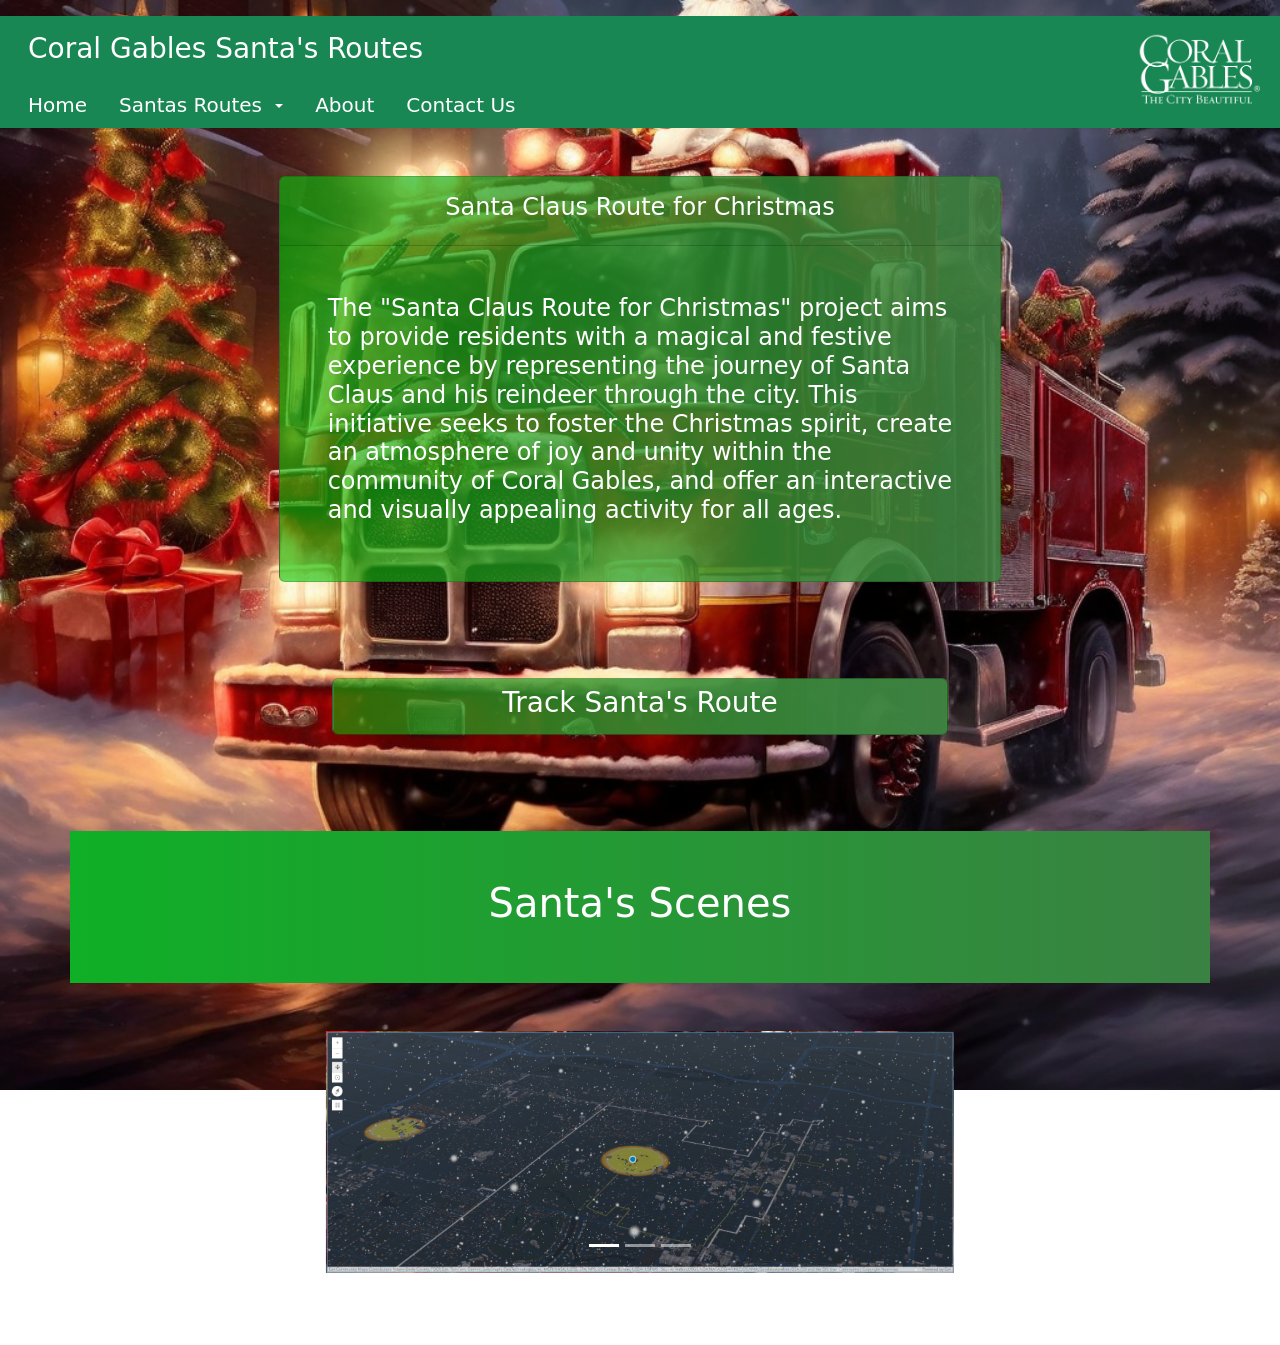
<file: index.html>
<!DOCTYPE html>
<html lang="en">

<head>
    <title>Coral Gables Santa's Route</title>
    <meta charset="utf-8">
    <meta name="viewport" content="width=device-width, initial-scale=1">
    <link href="https://cdn.jsdelivr.net/npm/bootstrap@5.3.3/dist/css/bootstrap.min.css" rel="stylesheet">
    <script src="https://cdn.jsdelivr.net/npm/bootstrap@5.3.3/dist/js/bootstrap.bundle.min.js"></script>
    <link rel="stylesheet" href="css/site.css" />

    <!-- Favico-->
    <link rel="icon" href="images/white_logo.png" type="image/x-icon">
</head>

<body>

    <div class="container-fluid mt-3 bg-success">

        <div class="row">
            <div class="col">
                <div class=" align-items-center">
                    <div class="row">
                        <div class="col col-10">
                            <div class="row">
                                <div class="col col-12">
                                    <h3 class="text-white p-3 mb-0">Coral Gables Santa's Routes</h3>
                                </div>
                            </div>
                            <div class="row">
                                <div class="col col-12">        
                                    <ul class="nav nav-pills me-auto mb-0">
                                        <li class="nav-item">
                                            <a class="nav-link" href="index.html">
                                                <span class="text-white">Home</span>
                                            </a>
                                        </li>
                                        <li class="nav-item dropdown">
                                            <a class="nav-link dropdown-toggle" data-bs-toggle="dropdown" href="#">
                                                <span class="text-white">Santas Routes</span>
                                            </a>
                                            <ul class="dropdown-menu">
                                                <li><a class="dropdown-item text-success" href="truck.html">Track Santa's Route</a></li>                                                
                                            </ul>
                                        </li>
                                        <li class="nav-item">
                                            <a class="nav-link" href="about.html">
                                                <span class="text-white">About</span>
                                            </a>
                                        </li>
                                        <li class="nav-item">
                                            <a class="nav-link" href="contact.html">
                                                <span class="text-white">Contact Us</span>
                                            </a>
                                        </li>
                                    </ul>
                                </div>
                            </div>
                        </div>                    
                        <div class="col col-2 d-flex justify-content-end">
                            <img src="images/white_logo.png" alt="Logo" class="ms-auto p-2" style="height: 100px;">
                        </div>
                    </div>
                </div>
            </div>
        </div>
    </div>

    <div class="container-fluid">
        <div class="row pt-5 pb-5 justify-content-center">
            <div class="col col-xl-7 col-md-9">
                <div class="card"
                    style="background: linear-gradient(to right, rgba(8, 202, 8, 0.6), rgba(62, 129, 65, 0.9))!important;">
                    <div class="card-header text-white text-center font-weight-bold p-3">
                        <h4 class="text-white">Santa Claus Route for Christmas</h4>
                    </div>
                    <div class="car-body text-white font-weight-bold m-5">
                        <h4>
                            The "Santa Claus Route for Christmas" project aims to provide residents with a magical
                            and festive experience by representing the journey of Santa Claus and his reindeer through
                            the city. This initiative
                            seeks to foster the Christmas spirit, create an atmosphere of joy and unity within the
                            community of Coral Gables, and offer an
                            interactive and visually appealing activity for all ages.
                        </h4>
                    </div>
                </div>
            </div>
        </div>
    </div>


    <div class="container-fluid">
        <div class="row pt-5 pb-5 justify-content-center">
            <div class="col-6">

                <div class="card btn-truck">
                    <div class="btn-group" role="group" aria-label="Basic example">
                        <a href="truck.html" class="btn btn-truck text-white bg-success">
                            <h3>Track Santa's Route</h3>
                        </a>                        
                    </div>
                </div>
            </div>
        </div>
    </div>

    <div class="container mt-3 bg-success"
        style="background: linear-gradient(to right, rgba(8, 202, 8, 0.6), rgba(62, 129, 65, 0.9));">
        <div class="row m-5 p-5">
            <div class="col">
                <h1 class="text-center">
                    <span class="text-white">Santa's Scenes</span>
                </h1>
            </div>
        </div>
    </div>

    <div class="container-fluid">
        <div class="row">
            <div id="demo" class="carousel slide" data-bs-ride="carousel">

                <!-- Indicators/dots -->
                <div class="carousel-indicators">
                    <button type="button" data-bs-target="#demo" data-bs-slide-to="0" class="active"></button>
                    <button type="button" data-bs-target="#demo" data-bs-slide-to="1"></button>
                    <button type="button" data-bs-target="#demo" data-bs-slide-to="2"></button>
                </div>

                <!-- The slideshow/carousel -->
                <div class="carousel-inner">
                    <div class="carousel-item active">
                        <div class="row">
                            <div class="col col-12 d-flex justify-content-center">
                                <img src="images/maps.png" alt="Santa's Map" class="d-block w-50">
                            </div>
                        </div>
                    </div>
                    <div class="carousel-item">
                        <div class="row">
                            <div class="col col-12 d-flex justify-content-center">
                                <img src="images/routes.png" alt="Santa's Routes" class="d-block w-50">
                            </div>
                        </div>
                    </div>
                    <div class="carousel-item">
                        <div class="row">
                            <div class="col col-12 d-flex justify-content-center">
                                <img src="images/trucks.png" alt="Santa's Trucks" class="d-block w-50">
                            </div>
                        </div>
                    </div>
                </div>

                <!-- Left and right controls/icons -->
                <button class="carousel-control-prev" type="button" data-bs-target="#demo" data-bs-slide="prev">
                    <span class="carousel-control-prev-icon"></span>
                </button>
                <button class="carousel-control-next" type="button" data-bs-target="#demo" data-bs-slide="next">
                    <span class="carousel-control-next-icon"></span>
                </button>
            </div>
        </div>
    </div>

    <footer class="m-5">
        <p class="text-white text-center">&copy; 2024 Coral Gables Santa's Route. All rights reserved.</p>
    </footer>


</body>

</html>
</file>
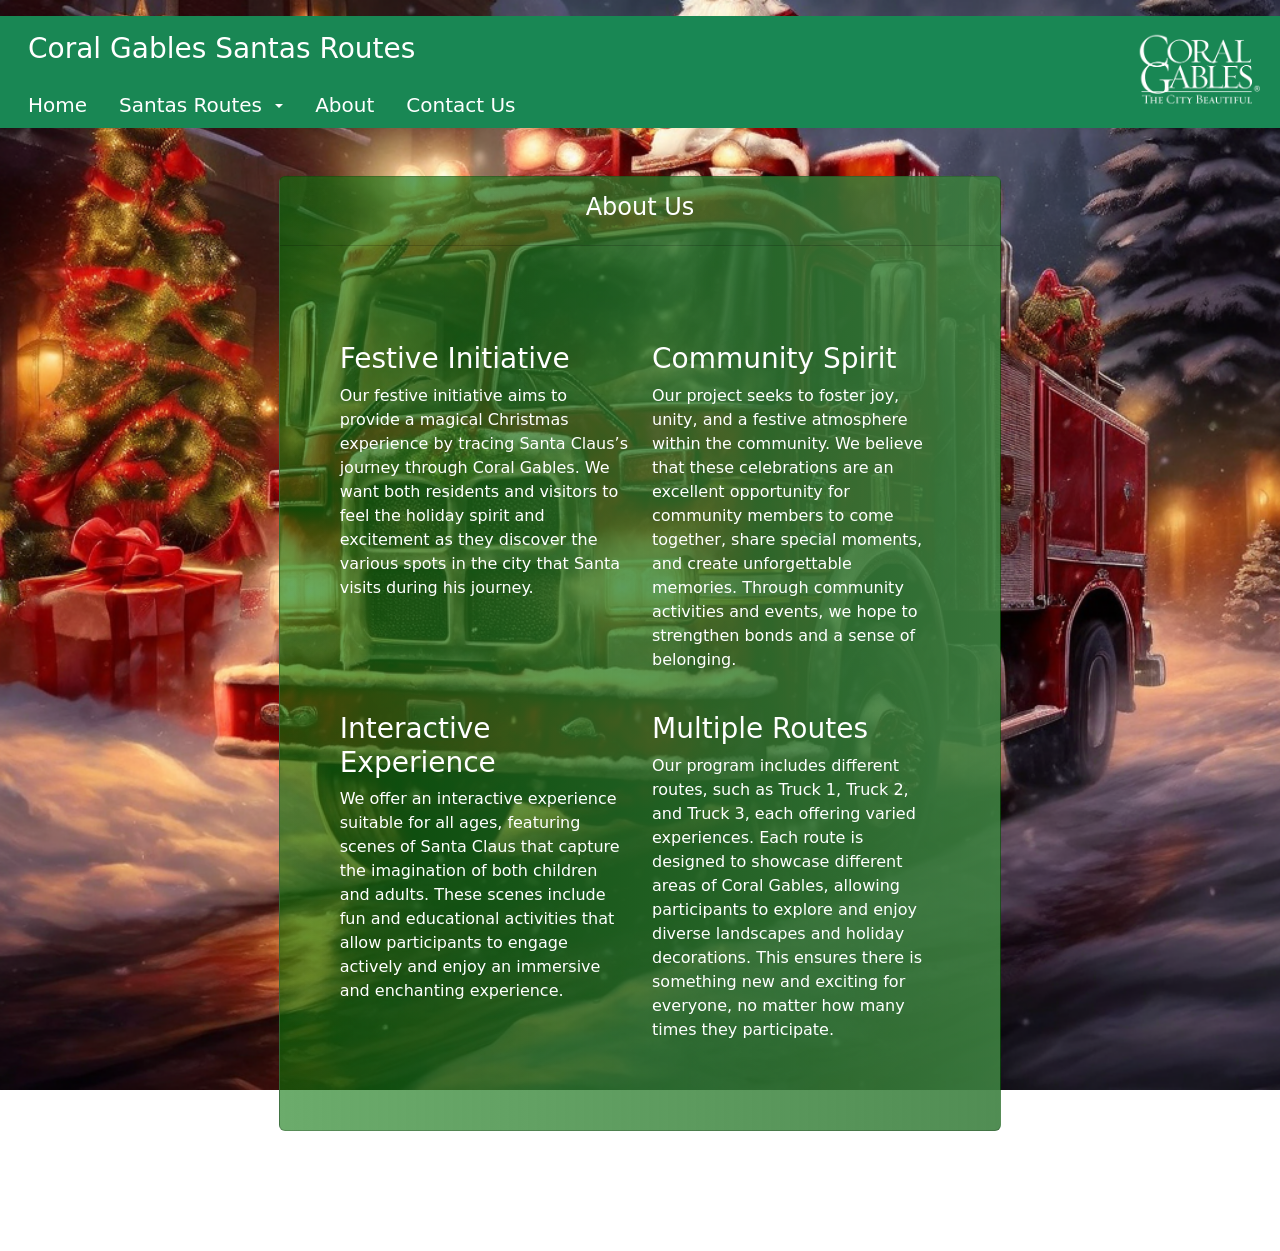
<file: about.html>
<!DOCTYPE html>
<html lang="en">

<head>
    <title>Bootstrap Example</title>
    <meta charset="utf-8">
    <meta name="viewport" content="width=device-width, initial-scale=1">
    <link href="https://cdn.jsdelivr.net/npm/bootstrap@5.3.3/dist/css/bootstrap.min.css" rel="stylesheet">
    <script src="https://cdn.jsdelivr.net/npm/bootstrap@5.3.3/dist/js/bootstrap.bundle.min.js"></script>
    <link rel="stylesheet" href="css/site.css" />

    <!-- Favico-->
    <link rel="icon" href="images/white_logo.png" type="image/x-icon">
</head>

<body>

    <div class="container-fluid mt-3 bg-success">

        <div class="row">
            <div class="col">
                <div class=" align-items-center">
                    <div class="row">
                        <div class="col col-10">
                            <div class="row">
                                <div class="col col-12">
                                    <h3 class="text-white p-3 mb-0">Coral Gables Santas Routes</h3>
                                </div>
                            </div>
                            <div class="row">
                                <div class="col col-12">
        
                                    <ul class="nav nav-pills me-auto mb-0">
                                        <li class="nav-item">
                                            <a class="nav-link" href="index.html">
                                                <span class="text-white">Home</span>
                                            </a>
                                        </li>
                                        <li class="nav-item dropdown">
                                            <a class="nav-link dropdown-toggle" data-bs-toggle="dropdown" href="truck.html">
                                                <span class="text-white">Santas Routes</span>
                                            </a>
                                            <ul class="dropdown-menu">
                                                <li><a class="dropdown-item text-success" href="truck.html">Track Santa's Route</a></li>                                                
                                            </ul>
                                        </li>
                                        <li class="nav-item">
                                            <a class="nav-link" href="#">
                                                <span class="text-white">About</span>
                                            </a>
                                        </li>
                                        <li class="nav-item">
                                            <a class="nav-link" href="contact.html">
                                                <span class="text-white">Contact Us</span>
                                            </a>
                                        </li>
                                    </ul>
                                </div>
                            </div>
                        </div>                    
                        <div class="col col-2 d-flex justify-content-end">
                            <img src="images/white_logo.png" alt="Logo" class="ms-auto p-2" style="height: 100px;">
                        </div>
                    </div>
                </div>
            </div>
        </div>
    </div>


    <div class="container-fluid">
        <div class="row pt-5 pb-5 justify-content-center">
            <div class="col col-xl-7 col-md-9">
                <div class="card"
                    style="background: linear-gradient(to right, rgba(9, 116, 9, 0.6), rgba(62, 129, 65, 0.9))!important;">
                    <div class="card-header text-white text-center font-weight-bold p-3">
                        <h4 class="text-white">About Us</h4>
                    </div>
                    <div class="car-body text-white font-weight-bold m-5">                        
                        <div class="container mt-5">
                            <div class="row mt-4">
                                <div class="col-md-6 mb-4">
                                    <h3>Festive Initiative</h3>
                                    <p>
                                        Our festive initiative aims to provide a magical Christmas experience by tracing Santa Claus’s
                                         journey through Coral Gables. We want both residents and visitors to feel the holiday spirit
                                          and excitement as they discover the various spots in the city that Santa visits during his journey.
                                    </p>
                                </div>
                                <div class="col-md-6 mb-4">
                                    <h3>Community Spirit</h3>
                                    <p>
                                        Our project seeks to foster joy, unity, and a festive atmosphere within the community. We believe
                                         that these celebrations are an excellent opportunity for community members to come together, share 
                                         special moments, and create unforgettable memories. Through community activities and events, we hope
                                          to strengthen bonds and a sense of belonging.
                                    </p>
                                </div>
                                <div class="col-md-6 mb-4">
                                    <h3>Interactive Experience</h3>
                                    <p>
                                        We offer an interactive experience suitable for all ages, featuring scenes of Santa Claus that capture
                                         the imagination of both children and adults. These scenes include fun and educational activities that 
                                         allow participants to engage actively and enjoy an immersive and enchanting experience.
                                    </p>
                                </div>
                                <div class="col-md-6 mb-4">
                                    <h3>Multiple Routes</h3>
                                    <p>
                                        Our program includes different routes, such as Truck 1, Truck 2, and Truck 3, each offering varied 
                                        experiences. Each route is designed to showcase different areas of Coral Gables, allowing participants 
                                        to explore and enjoy diverse landscapes and holiday decorations. This ensures there is something new 
                                        and exciting for everyone, no matter how many times they participate.
                                    </p>
                                </div>
                            </div>
                        </div>
                    </div>
                </div>
            </div>
        </div>
    </div>

    <footer class="m-5">
        <p class="text-white text-center">&copy; 2024 Coral Gables Santa's Route. All rights reserved.</p>
    </footer>

</body>

</html>
</file>
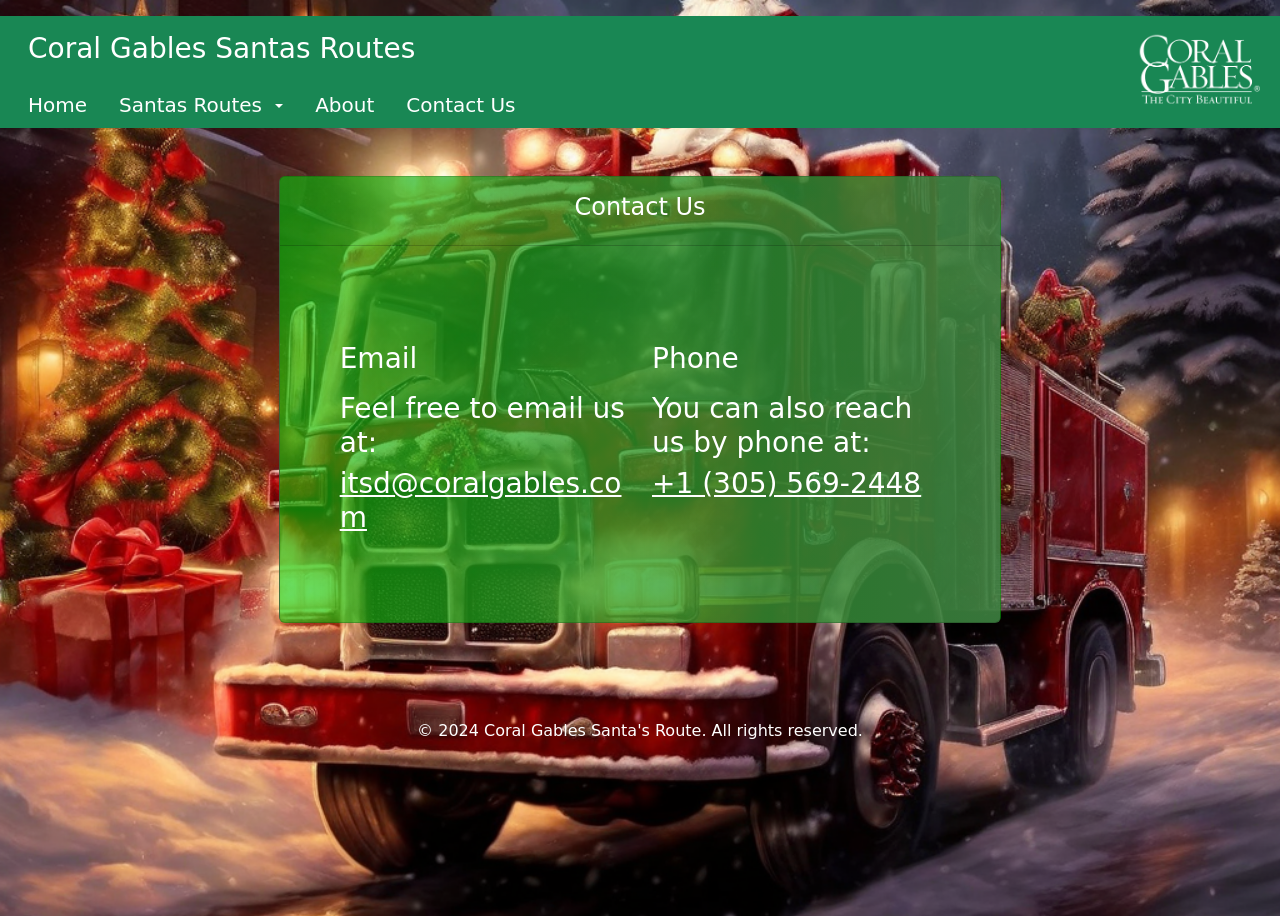
<file: contact.html>
<!DOCTYPE html>
<html lang="en">

<head>
    <title>Bootstrap Example</title>
    <meta charset="utf-8">
    <meta name="viewport" content="width=device-width, initial-scale=1">
    <link href="https://cdn.jsdelivr.net/npm/bootstrap@5.3.3/dist/css/bootstrap.min.css" rel="stylesheet">
    <script src="https://cdn.jsdelivr.net/npm/bootstrap@5.3.3/dist/js/bootstrap.bundle.min.js"></script>
    <link rel="stylesheet" href="css/site.css" />

    <!-- Favico-->
    <link rel="icon" href="images/white_logo.png" type="image/x-icon">
</head>

<body>

    <div class="container-fluid mt-3 bg-success">

        <div class="row">
            <div class="col">
                <div class=" align-items-center">
                    <div class="row">
                        <div class="col col-10">
                            <div class="row">
                                <div class="col col-12">
                                    <h3 class="text-white p-3 mb-0">Coral Gables Santas Routes</h3>
                                </div>
                            </div>
                            <div class="row">
                                <div class="col col-12">
        
                                    <ul class="nav nav-pills me-auto mb-0">
                                        <li class="nav-item">
                                            <a class="nav-link" href="index.html">
                                                <span class="text-white">Home</span>
                                            </a>
                                        </li>
                                        <li class="nav-item dropdown">
                                            <a class="nav-link dropdown-toggle" data-bs-toggle="dropdown" href="truck.html">
                                                <span class="text-white">Santas Routes</span>
                                            </a>
                                            <ul class="dropdown-menu">
                                                <li><a class="dropdown-item text-success" href="truck.html">Track Santa's Route</a></li>                                                
                                            </ul>
                                        </li>
                                        <li class="nav-item">
                                            <a class="nav-link" href="about.html">
                                                <span class="text-white">About</span>
                                            </a>
                                        </li>
                                        <li class="nav-item">
                                            <a class="nav-link" href="#">
                                                <span class="text-white">Contact Us</span>
                                            </a>
                                        </li>
                                    </ul>
                                </div>
                            </div>
                        </div>                    
                        <div class="col col-2 d-flex justify-content-end">
                            <img src="images/white_logo.png" alt="Logo" class="ms-auto p-2" style="height: 100px;">
                        </div>
                    </div>
                </div>
            </div>
        </div>
    </div>

    <div class="container-fluid">
        <div class="row pt-5 pb-5 justify-content-center">
            <div class="col col-xl-7 col-md-9">
                <div class="card"
                    style="background: linear-gradient(to right, rgba(8, 202, 8, 0.6), rgba(62, 129, 65, 0.9))!important;">
                    <div class="card-header text-white text-center font-weight-bold p-3">
                        <h4 class="text-white">Contact Us</h4>
                    </div>
                    <div class="car-body text-white font-weight-bold m-5">
                        <div class="container mt-5">
                            <div class="row mt-4">
                                <div class="col-md-6 mb-4">
                                    <h3>Email</h3>
                                    <p>
                                        <h3>Feel free to email us at:</h3>
                                        <a href="mailto:itsd@coralgables.com"><h3 class=""><span class="text-white">itsd@coralgables.com</span></h3></a>
                                    </p>
                                </div>
                                <div class="col-md-6 mb-4">
                                    <h3>Phone</h3>
                                    <p>
                                        <h3>You can also reach us by phone at:</h3>
                                        <a href="tel:+13055692448"><h3 class=""><span class="text-white">+1 (305) 569-2448</span></h3></a>
                                    </p>
                                </div>
                            </div>
                        </div>
                    </div>
                </div>
            </div>
        </div>
    </div>

    <footer class="m-5">
        <p class="text-white text-center">&copy; 2024 Coral Gables Santa's Route. All rights reserved.</p>
    </footer>

</body>

</html>
</file>
<file: css/site.css>
body {
    background-image: url('../images/carro_de_bombero_no.png');
    background-size: cover; /* Asegura que la imagen cubra toda el área */
    background-repeat: no-repeat; /* Evita que la imagen se repita */
    background-position: center; /* Centra la imagen */
    background-attachment: fixed; /* Fija la imagen en su lugar */
    height: 100vh; /* Asegura que el body tome toda la altura del viewport */
    margin: 0; /* Elimina el margen predeterminado */
}

a{
    color: white !important;
}
#viewDiv {
    width: 90%;
    height: 90%;
    margin: 0;
    padding: 0;
    z-index: 3;
    position: relative;
    background-color: rgba(255, 255, 255, 0.8); /* Añadido para visibilidad */
    border: 1px solid #ccc; /* Opcional: para mejor visibilidad */
}

.nav-link {
    color: white !important;
}

.btn-truck {
    background: linear-gradient(to right, rgba(8, 202, 8, 0.3), rgba(62, 129, 65, 0.9)) !important;
}

.btn-truck:hover {
    background-color: rgba(8, 202, 8) !important;
}

.nav-pills .nav-link {
    padding: 0.5rem 1rem;
}

.nav-pills .nav-link h4 {
    margin: 0; /* Asegúrate de que no hay margen en los encabezados */
}

.dropdown-toggle::after {
    margin-left: 0.5rem; /* Añade un pequeño margen al ícono del dropdown para espaciarlo del texto */
}

.nav-item a .text-white {
    font-size: 1.25rem; /* Ajusta el tamaño del texto si es necesario */
}

.logo {
    align-self: center; /* Asegura que el logo se alinee verticalmente en el centro */
    height: 100px; /* Ajusta la altura según tus necesidades */
}
</file>
